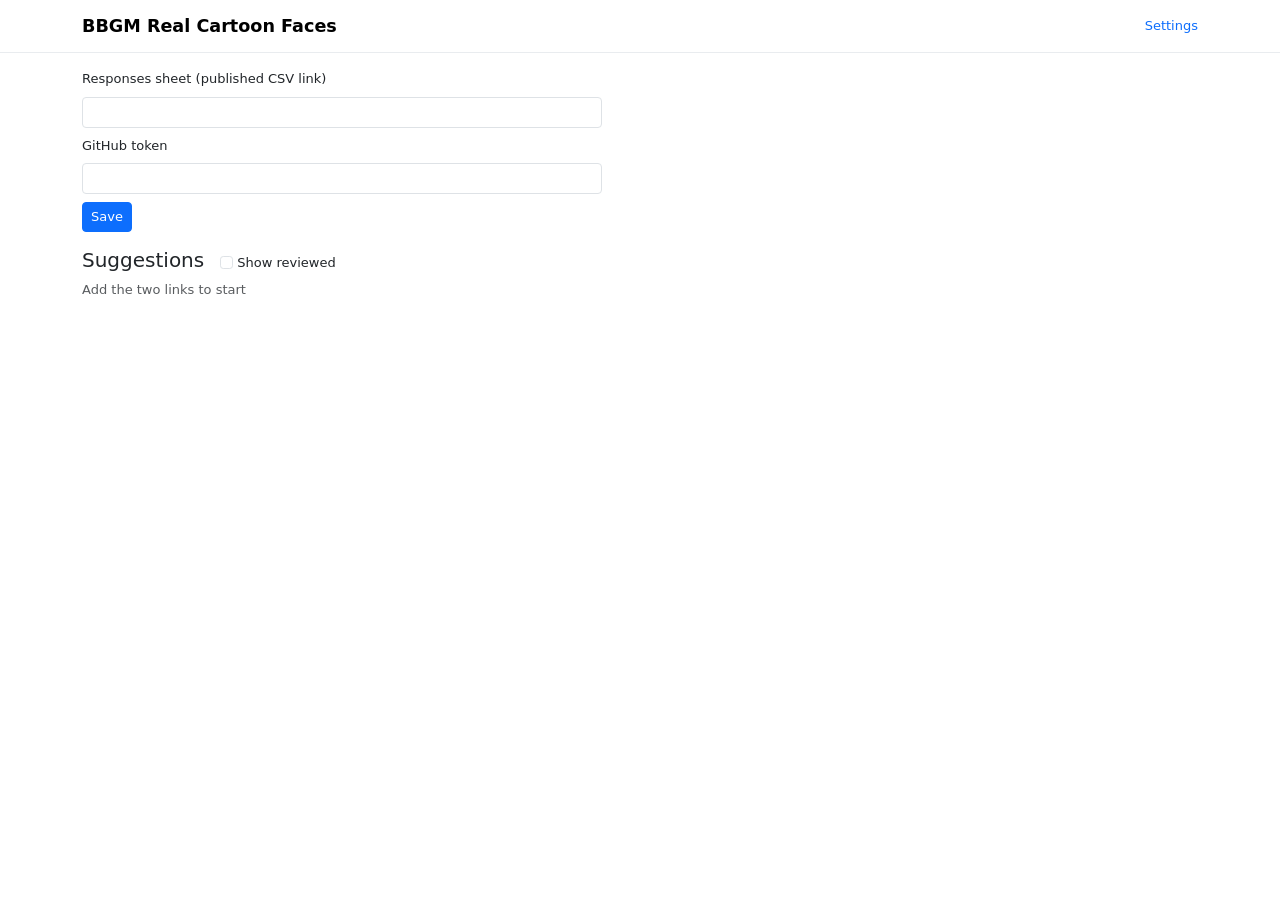
<file: review.html>
<!doctype html>
<html lang="en">
<head>
<meta charset="utf-8">
<meta name="viewport" content="width=device-width, initial-scale=1">
<meta name="color-scheme" content="light">
<meta name="robots" content="noindex">
<title>Review - BBGM Real Cartoon Faces</title>
<link rel="stylesheet" href="https://cdn.jsdelivr.net/npm/bootstrap@5.3.3/dist/css/bootstrap.min.css">
<link rel="stylesheet" href="style.css">
</head>
<body class="review-page">
<nav class="navbar navbar-border">
	<div class="container">
		<a class="navbar-brand fw-bold" href="./">BBGM Real Cartoon Faces</a>
		<a href="#" id="settings-toggle">Settings</a>
	</div>
</nav>

<div class="container my-3">
	<form id="settings" class="settings mb-3" hidden>
		<label class="form-label" for="csv">Responses sheet (published CSV link)</label>
		<input class="form-control form-control-sm mb-2" id="csv" autocomplete="off" spellcheck="false">
		<label class="form-label" for="token">GitHub token</label>
		<input class="form-control form-control-sm mb-2" id="token" type="password" autocomplete="off" spellcheck="false">
		<button class="btn btn-primary btn-sm">Save</button>
	</form>

	<div class="d-flex align-items-baseline gap-3 mb-2">
		<h2 class="mb-0" id="title">Suggestions</h2>
		<label class="form-check-label"><input class="form-check-input me-1" type="checkbox" id="show-reviewed">Show reviewed</label>
	</div>
	<div id="status" class="text-body-secondary mb-2"></div>
	<div id="list"></div>
</div>

<div class="publish-bar" id="publish-bar" hidden>
	<div class="container d-flex align-items-center gap-2">
		<button class="btn btn-primary" id="publish">Publish</button>
		<span id="publish-status"></span>
	</div>
</div>

<div id="edit-box" class="editor mt-2" hidden>
	<div class="edit-actions d-flex gap-2">
		<button type="button" class="btn btn-primary btn-sm" id="edit-accept">Accept edit</button>
		<button type="button" class="btn btn-light border btn-sm" id="edit-cancel">Cancel</button>
	</div>
	<div class="parts" id="parts"></div>
	<div id="part"></div>
</div>

<script type="module" src="review.js"></script>
</body>
</html>
</file>
<file: style.css>
/* Sizes and colors from BBGM's own theme */
:root {
	--bs-body-font-size: 0.8125rem;
	--bs-link-decoration: none;
}
a {
	text-decoration: none;
}
a:hover {
	text-decoration: underline;
}
h1 { font-size: 24px; }
h2 { font-size: 20px; }
/* The copy buttons line up, so their notes do too */
.copy-btn { min-width: 150px; }
h3 { font-size: 16px; }
.btn {
	font-size: 0.8125rem;
}
.navbar-border {
	border-bottom: 1px solid var(--bs-gray-200);
}
.navbar-brand {
	font-size: 1.1rem;
}
.year {
	width: 5.5em;
}
.search {
	max-width: 260px;
}

.face svg {
	display: block;
	width: 100%;
	height: 100%;
}

.more summary {
	color: var(--bs-link-color);
	cursor: pointer;
}

/* Ticker */
.ticker {
	overflow-x: auto;
	overflow-y: hidden;
	overscroll-behavior-x: contain;
	scrollbar-width: none;
	border-bottom: 1px solid var(--bs-border-color);
	padding: 8px 0;
	cursor: grab;
	user-select: none;
	-webkit-user-select: none;
}
.ticker::-webkit-scrollbar {
	display: none;
}
.ticker.dragging,
.ticker.dragging .pair {
	cursor: grabbing;
}
.ticker-track {
	display: flex;
	gap: 18px;
	width: max-content;
}
.ticker img {
	-webkit-user-drag: none;
}
.pair {
	display: flex;
	align-items: flex-end;
	gap: 2px;
	cursor: pointer;
}
.pair img {
	width: 60px;
	height: 75px;
	object-fit: cover;
	object-position: top;
	background: var(--bs-secondary-bg);
}
.pair .face {
	width: 60px;
	height: 90px;
}

/* Big viewer: photo, face, and while editing an arrow to the new face */
.viewer {
	display: flex;
	align-items: flex-end;
	gap: 10px;
	/* the face drawings have empty space above the hair */
	margin-top: -16px;
}
.viewer img,
.viewer .face {
	flex: 1 1 0;
	min-width: 0;
	max-width: 220px;
}
.viewer img {
	aspect-ratio: 4 / 5;
	object-fit: cover;
	object-position: top;
	background: var(--bs-secondary-bg);
}
.viewer .face {
	aspect-ratio: 2 / 3;
	position: relative;
	cursor: pointer;
}
.viewer .face.copied::after {
	content: "Copied";
	position: absolute;
	left: 50%;
	bottom: 8px;
	transform: translateX(-50%);
	padding: 2px 8px;
	background: var(--bs-body-color);
	color: var(--bs-body-bg);
	font-size: 14px;
}
.viewer .arrow {
	flex: none;
	align-self: center;
	font-size: 24px;
	opacity: 0.6;
}
@media (max-width: 575px) {
	.viewer {
		gap: 4px;
	}
	.viewer .arrow {
		font-size: 18px;
	}
}

/* Player name, which is also the search box */
.picker {
	position: relative;
	min-width: 0;
	max-width: 100%;
}
.name {
	width: 100%;
	font-size: 20px;
	font-weight: 500;
	line-height: 1.2;
	padding: 2px 30px 2px 6px;
	margin-left: -6px;
	color: inherit;
	background: transparent;
	border: 1px solid transparent;
	border-radius: 0;
}
/* A faint magnifying glass and dotted underline say the name can be searched */
.picker::after {
	content: "";
	position: absolute;
	right: 8px;
	top: 50%;
	width: 15px;
	height: 15px;
	margin-top: -7px;
	background-color: currentColor;
	opacity: 0.45;
	pointer-events: none;
	-webkit-mask: url("data:image/svg+xml,%3Csvg xmlns='http://www.w3.org/2000/svg' viewBox='0 0 16 16'%3E%3Ccircle cx='6.5' cy='6.5' r='5' fill='none' stroke='%23000' stroke-width='2'/%3E%3Cpath d='M10.3 10.3 15 15' stroke='%23000' stroke-width='2' stroke-linecap='round'/%3E%3C/svg%3E") center / contain no-repeat;
	mask: url("data:image/svg+xml,%3Csvg xmlns='http://www.w3.org/2000/svg' viewBox='0 0 16 16'%3E%3Ccircle cx='6.5' cy='6.5' r='5' fill='none' stroke='%23000' stroke-width='2'/%3E%3Cpath d='M10.3 10.3 15 15' stroke='%23000' stroke-width='2' stroke-linecap='round'/%3E%3C/svg%3E") center / contain no-repeat;
}
.name:not(:focus) {
	background-image: linear-gradient(to right, color-mix(in srgb, currentColor 45%, transparent) 50%, transparent 50%);
	background-size: 4px 1px;
	background-repeat: repeat-x;
	background-position: left bottom;
	background-origin: content-box;
	background-clip: content-box;
	cursor: text;
}
.name.measure {
	position: absolute;
	left: -10000px;
	width: auto;
	white-space: pre;
	visibility: hidden;
}
@media (hover: hover) {
	.name:hover {
		border-color: var(--bs-border-color);
	}
}
.name:focus {
	outline: none;
	border-color: var(--bs-primary);
	background: var(--bs-body-bg);
}
.matches {
	position: absolute;
	z-index: 10;
	top: 100%;
	left: -6px;
	min-width: 260px;
	max-height: 360px;
	overflow-y: auto;
	--bs-list-group-border-radius: 0;
}
.matches .list-group-item {
	padding: 4px 8px;
	display: flex;
	justify-content: space-between;
	gap: 8px;
}
.matches .year {
	opacity: 0.6;
}

/* Change requests */
.request-row {
	position: relative;
	display: flex;
	align-items: center;
	gap: 6px;
}
/* BBGM's own help icon */
@font-face {
	font-family: "Glyphicons Halflings";
	src: url("fonts/glyphicons-halflings-regular.woff2") format("woff2");
}
.glyphicon {
	position: relative;
	top: 1px;
	display: inline-block;
	font-family: "Glyphicons Halflings";
	font-style: normal;
	font-weight: normal;
	line-height: 1;
	-webkit-font-smoothing: antialiased;
	-moz-osx-font-smoothing: grayscale;
}
.glyphicon-question-sign:before {
	content: "\e085";
}
.info-btn {
	padding: 0;
	border: 0;
	background: none;
	color: inherit;
	font-size: 13px;
	cursor: pointer;
}
.info-pop {
	position: absolute;
	z-index: 20;
	top: calc(100% + 6px);
	left: 0;
	width: min(320px, 100%);
	padding: 8px 10px;
	border: 1px solid var(--bs-border-color);
	background: var(--bs-body-bg);
}
.editor {
	padding: 10px;
	border: 1px solid var(--bs-border-color);
}
/* Plain text tabs, on one line that scrolls sideways on narrow screens */
.parts {
	display: flex;
	gap: 14px;
	overflow-x: auto;
	white-space: nowrap;
	scrollbar-width: none;
	border-bottom: 1px solid var(--bs-border-color);
	padding-bottom: 4px;
}
.parts::-webkit-scrollbar {
	display: none;
}
.parts button {
	padding: 0;
	border: 0;
	background: none;
	color: var(--bs-link-color);
}
.parts button.active {
	color: var(--bs-body-color);
	font-weight: 700;
}
.row-label {
	margin: 8px 0 4px;
	font-weight: 700;
}
.options {
	display: flex;
	flex-wrap: wrap;
	gap: 4px;
	max-height: 232px;
	overflow-y: auto;
}
.option {
	position: relative;
	height: 64px;
	padding: 0;
	overflow: hidden;
	border: 1px solid var(--bs-border-color);
	border-radius: 0;
	background: #fff;
}
.option:hover {
	border-color: var(--bs-secondary-color);
}
.option.selected {
	outline: 2px solid var(--bs-primary);
	outline-offset: -2px;
}
/* The player's own option */
.option.original::after {
	content: "";
	position: absolute;
	top: 3px;
	right: 3px;
	width: 6px;
	height: 6px;
	background: var(--bs-primary);
}
.option svg {
	display: block;
	width: 100%;
	height: 100%;
}
.slider {
	display: flex;
	align-items: center;
	gap: 10px;
	max-width: 340px;
	margin-top: 8px;
}
.slider span {
	min-width: 56px;
	font-weight: 700;
}
.slider .form-range {
	flex: 1;
}
.toggle {
	margin-top: 8px;
}
.swatches {
	display: flex;
	flex-wrap: wrap;
	align-items: center;
	gap: 4px;
}
.swatch {
	width: 24px;
	height: 24px;
	padding: 0;
	border: 1px solid var(--bs-border-color);
	border-radius: 0;
}
.swatch.selected {
	outline: 2px solid var(--bs-primary);
	outline-offset: 1px;
}
.swatches .form-control-color {
	width: 34px;
	height: 26px;
	padding: 2px;
	border-radius: 0;
}

/* Review page */
/* Bootstrap's d-flex would otherwise beat the hidden attribute */
.d-flex[hidden] {
	display: none !important;
}
.review-page {
	padding-bottom: 70px;
}
.settings {
	max-width: 520px;
}
.review-card {
	padding: 10px 0 14px;
	border-bottom: 1px solid var(--bs-border-color);
	max-width: 720px;
}
.review-card .viewer {
	margin-top: 0;
	max-width: 560px;
}
.changes {
	margin: 6px 0 0;
	padding-left: 18px;
	font-family: var(--bs-font-monospace);
	font-size: 12px;
}
.changes .changes-label {
	list-style: none;
	margin-left: -18px;
	font-family: var(--bs-body-font-family);
	font-weight: 700;
}
.review-card .note {
	margin-top: 6px;
	padding: 6px 8px;
	background: var(--bs-tertiary-bg);
	white-space: pre-wrap;
}
/* Stays in view while scrolling through the options */
.edit-actions {
	position: sticky;
	top: 0;
	z-index: 5;
	padding: 6px 0 8px;
	background: var(--bs-body-bg);
}
.publish-bar {
	position: fixed;
	left: 0;
	right: 0;
	bottom: 0;
	padding: 10px 0;
	background: var(--bs-body-bg);
	border-top: 1px solid var(--bs-border-color);
	z-index: 30;
}
</file>
